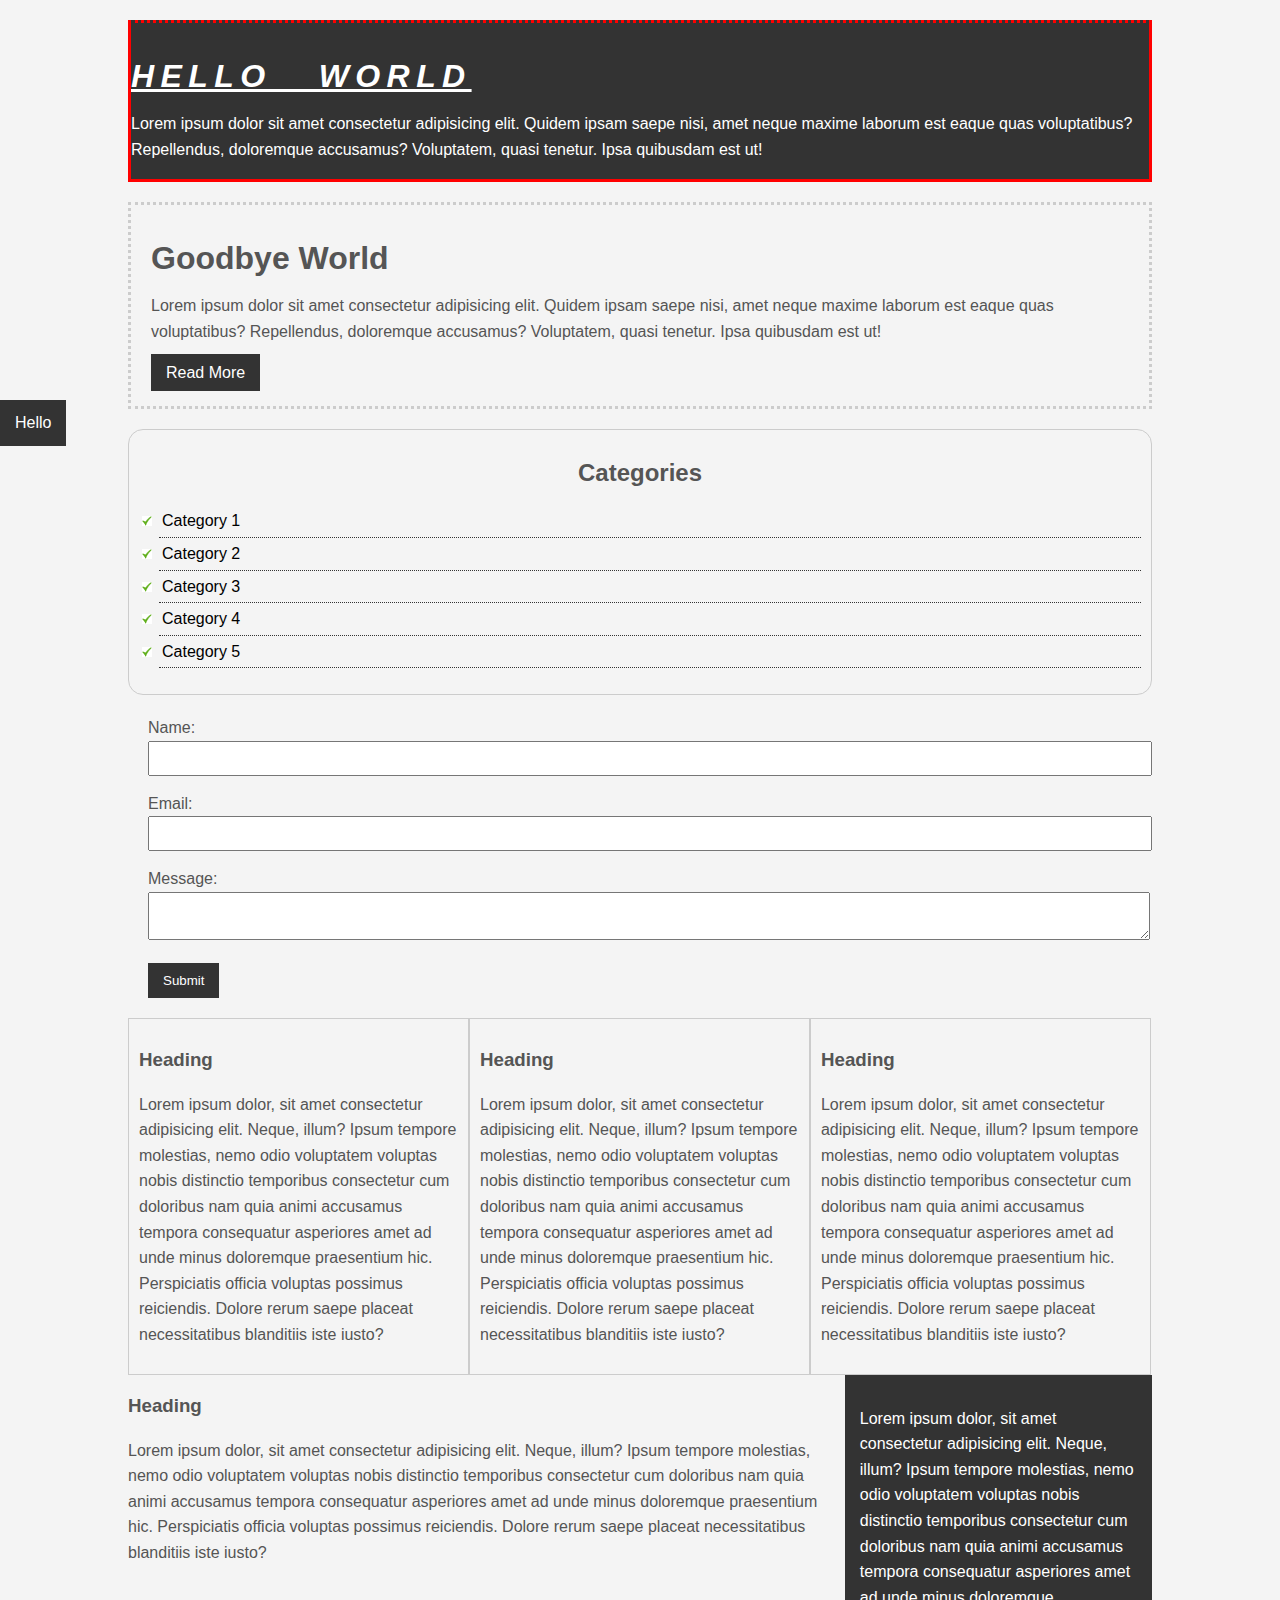
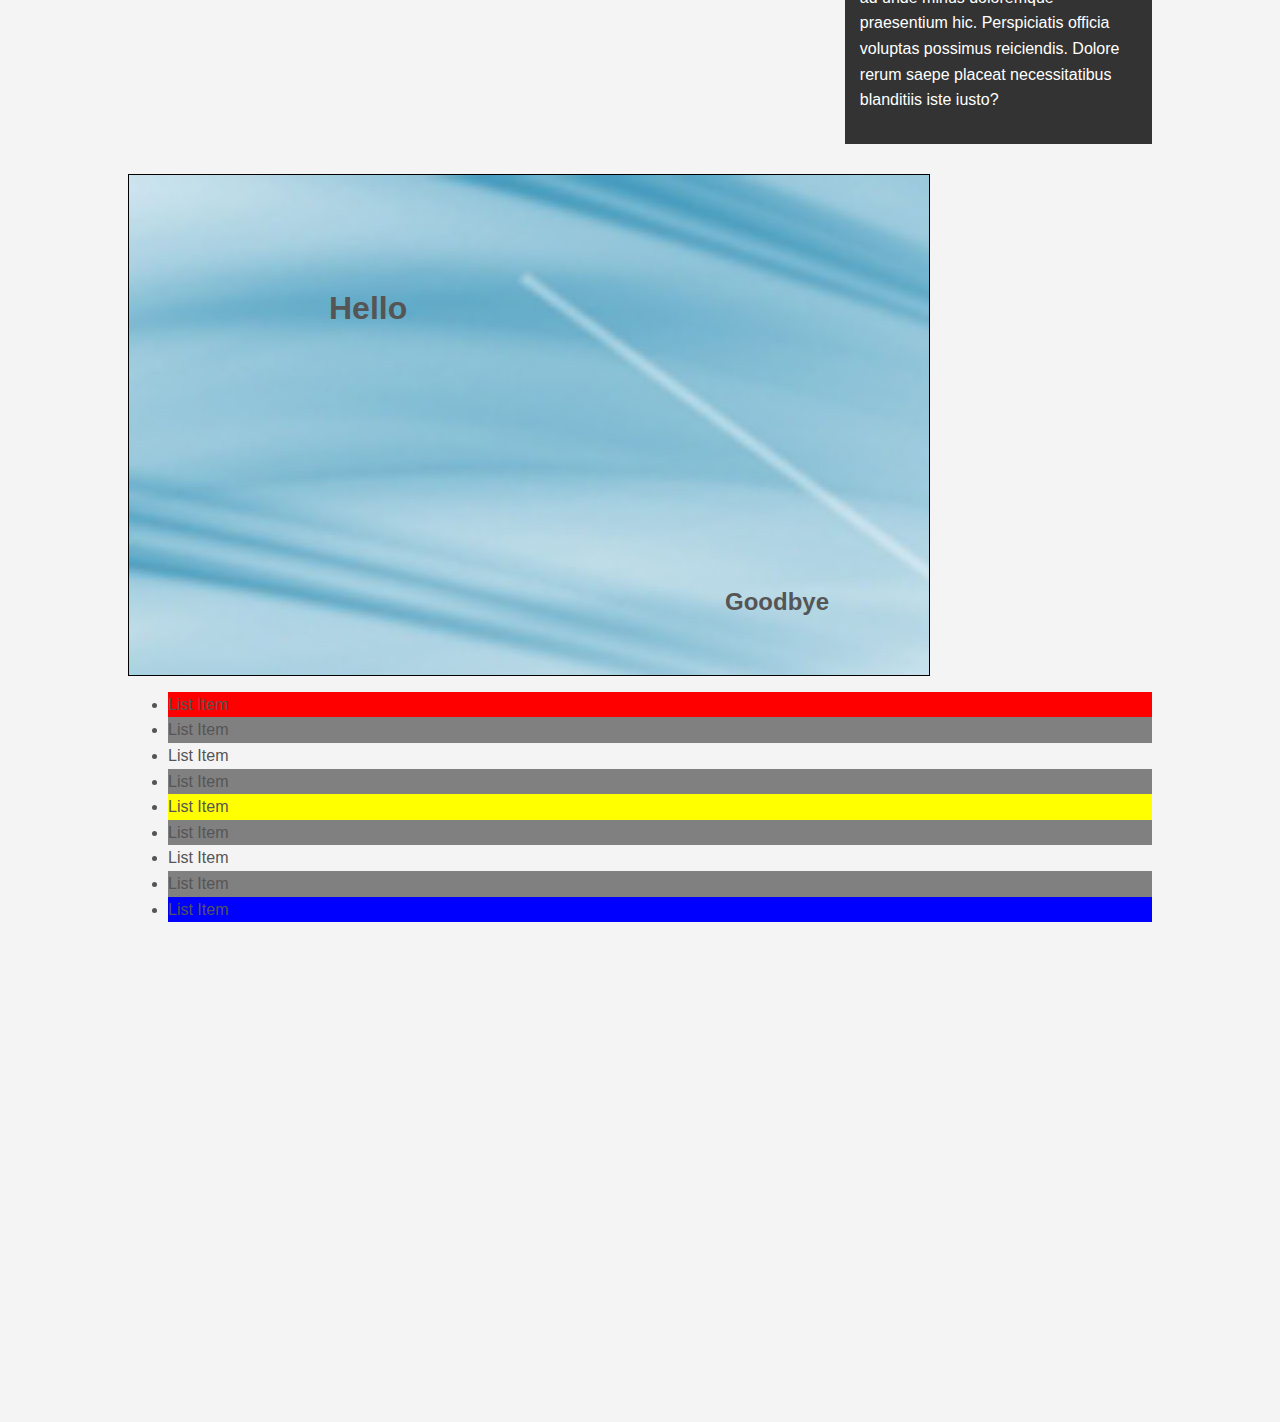
<file: cssCheatsheet/index.html>
<!DOCTYPE html>
<html lang="en">
<head>
    <meta charset="UTF-8">
    <meta name="viewport" content="width=device-width, initial-scale=1.0">
    <meta http-equiv="X-UA-Compatible" content="ie=edge">
    <title>CSS Cheat Sheet</title>
    <link rel="stylesheet" type="text/css" href="CSS/style.css">
</head>
<body>
    <div class="container">
    <div class="box-1">
        <h1>Hello World</h1>
        <p>Lorem ipsum dolor sit amet consectetur adipisicing elit. Quidem ipsam saepe nisi, amet neque maxime laborum est eaque quas voluptatibus? Repellendus, doloremque accusamus? Voluptatem, quasi tenetur. Ipsa quibusdam est ut!</p>
    </div>
    <div class="box-2">
            <h1>Goodbye World</h1>
            <p>Lorem ipsum dolor sit amet consectetur adipisicing elit. Quidem ipsam saepe nisi, amet neque maxime laborum est eaque quas voluptatibus? Repellendus, doloremque accusamus? Voluptatem, quasi tenetur. Ipsa quibusdam est ut!</p>
            <a class="button" href="">Read More</a>
        </div>

        <div class="categories">
            <h2>Categories</h2>
            <ul>
                <li><a href="#">Category 1</a></li>
                <li><a href="#">Category 2</a></li>
                <li><a href="#">Category 3</a></li>
                <li><a href="#">Category 4</a></li>
                <li><a href="test.html">Category 5</a></li>
            </ul>
        </div>

        <form class="my-form">
                <div class="form-group">
                    <label>Name: </label>
                        <input type="text" name="name">
                </div>
                <div class="form-group">
                    <label>Email: </label>
                    <input type="text" name="email">
                </div>
                <div class="form-group">
                    <label>Message: </label>
                    <textarea type="message"></textarea>
                </div>
                <input class="button" type="submit" value="Submit" name="">
            </form>
    
            <div class="block">
                    <h3>Heading</h3>
                    <p>Lorem ipsum dolor, sit amet consectetur adipisicing elit. Neque, illum? Ipsum tempore molestias, nemo odio voluptatem voluptas nobis distinctio temporibus consectetur cum doloribus nam quia animi accusamus tempora consequatur asperiores amet ad unde minus doloremque praesentium hic. Perspiciatis officia voluptas possimus reiciendis. Dolore rerum saepe placeat necessitatibus blanditiis iste iusto?</p>
                </div>
                <div class="block">
                        <h3>Heading</h3>
                        <p>Lorem ipsum dolor, sit amet consectetur adipisicing elit. Neque, illum? Ipsum tempore molestias, nemo odio voluptatem voluptas nobis distinctio temporibus consectetur cum doloribus nam quia animi accusamus tempora consequatur asperiores amet ad unde minus doloremque praesentium hic. Perspiciatis officia voluptas possimus reiciendis. Dolore rerum saepe placeat necessitatibus blanditiis iste iusto?</p>
                 </div>
                <div class="block">
                        <h3>Heading</h3>
                        <p>Lorem ipsum dolor, sit amet consectetur adipisicing elit. Neque, illum? Ipsum tempore molestias, nemo odio voluptatem voluptas nobis distinctio temporibus consectetur cum doloribus nam quia animi accusamus tempora consequatur asperiores amet ad unde minus doloremque praesentium hic. Perspiciatis officia voluptas possimus reiciendis. Dolore rerum saepe placeat necessitatibus blanditiis iste iusto?</p>
                 </div>
        
                 <div class="clr">
                 <!--used after floating content--></div>
        
                 <div id="main-block">
                        <h3>Heading</h3>
                        <p>Lorem ipsum dolor, sit amet consectetur adipisicing elit. Neque, illum? Ipsum tempore molestias, nemo odio voluptatem voluptas nobis distinctio temporibus consectetur cum doloribus nam quia animi accusamus tempora consequatur asperiores amet ad unde minus doloremque praesentium hic. Perspiciatis officia voluptas possimus reiciendis. Dolore rerum saepe placeat necessitatibus blanditiis iste iusto?</p>
                 </div>
        
                 <div id="sidebar">
                        <p>Lorem ipsum dolor, sit amet consectetur adipisicing elit. Neque, illum? Ipsum tempore molestias, nemo odio voluptatem voluptas nobis distinctio temporibus consectetur cum doloribus nam quia animi accusamus tempora consequatur asperiores amet ad unde minus doloremque praesentium hic. Perspiciatis officia voluptas possimus reiciendis. Dolore rerum saepe placeat necessitatibus blanditiis iste iusto?</p>
                 </div>
 
                 <div class="clr"></div>
                 <div class="p-box">
                     <h1>Hello</h1>
                     <h2>Goodbye</h2>
                 </div>
                 <!--p-box is the positioning box-->
        
                 <ul class="my-list">
                     <li>List Item</li>
                     <li>List Item</li>
                     <li>List Item</li>
                     <li>List Item</li>
                     <li>List Item</li>
                     <li>List Item</li>
                     <li>List Item</li>
                     <li>List Item</li>
                     <li>List Item</li>
                 </ul>
        
            </div><!--./container (end of form)-->
        
            <a class="fix-me button" href="">Hello</a>
            <!--This code shows that there are two classes: fix-me and button-->
        
            <div style="margin-top:500px;"></div>
            <!--this code bumps up the content to the top so there is white space at the bottom-->       
</body>
</html>
</file>
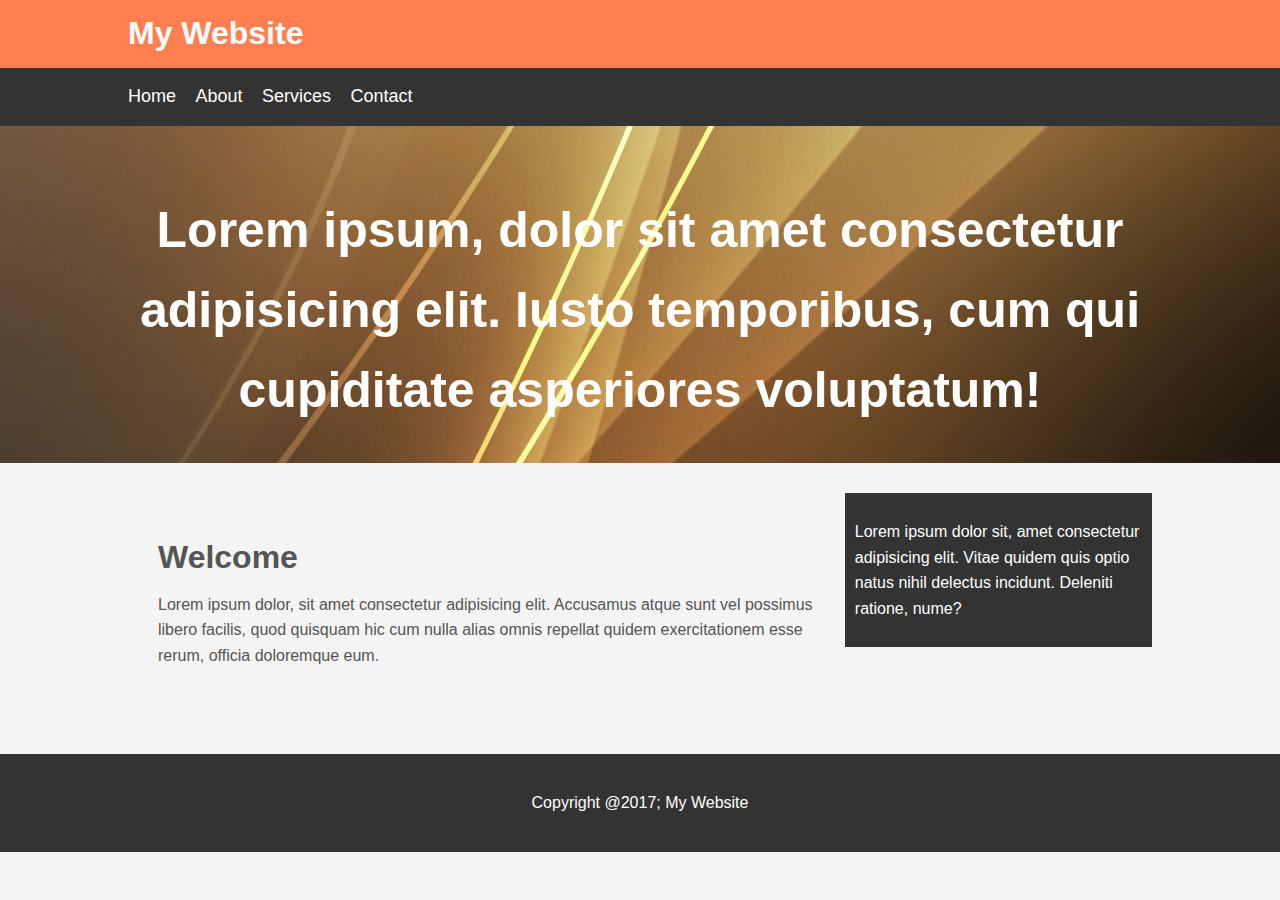
<file: myWebsite/index.html>
<!DOCTYPE html>
<html lang="en">
<head>
    <meta charset="UTF-8">
    <meta name="viewport" content="width=device-width, initial-scale=1.0">
    <meta http-equiv="X-UA-Compatible" content="ie=edge">
    <title>My Website</title>
    <link rel="stylesheet" type="text/css" href="css/style.css">
</head>
<body>
<header id="main-header">
    <div class="container">
        <h1>My Website</h1>
    </div>
</header>    

<nav id="navbar">
        <div class="container">
            <ul>
                <li><a href="#">Home</a></li>
                <li><a href="#">About</a></li>
                <li><a href="#">Services</a></li>
                <li><a href="#">Contact</a></li>
            </ul>
        </div>
    </nav>  

    <section id="showcase">
        <div class="container">
            <h1>Lorem ipsum, dolor sit amet consectetur adipisicing elit. Iusto temporibus, cum qui cupiditate asperiores voluptatum!</h1>
        </div>
    </section>
    
    <div class="container">
    
        <section id="main">
         <h1>Welcome</h1>
            <p>Lorem ipsum dolor, sit amet consectetur adipisicing elit. Accusamus atque sunt vel possimus libero facilis, quod quisquam hic cum nulla alias omnis repellat quidem exercitationem esse rerum, officia doloremque eum.</p>
        </section>
        <aside id="sidebar">
            <p>Lorem ipsum dolor sit, amet consectetur adipisicing elit. Vitae quidem quis optio natus nihil delectus incidunt. Deleniti ratione, nume?</p>
        </aside>
    </div>

    <footer id="main-footer">
        <p>Copyright @2017; My Website</p>
    </footer>
</body>
</html>

<!--container class will push everything to the middle-->
<!--for this practice, we do not want the header to be pushed to the center; we want it to cover entire width of browser-->
</file>
<file: cssCheatsheet/CSS/style.css>
/*
*{
    margin: 0%;
    padding: 0; 
}
*/

body{
    background-color: #f4f4f4;
    color: #555555;

    font-family: Arial, Helvetica, sans-serif;
    font-size: 16px;
    font-weight: normal;
    /**other option font: normal 16px Arial, Helvetica, sans-serif;**/
    line-height: 1.6em;
    margin: 0;
}

a{
    text-decoration: none;
    color:#000;
}

a:hover{
    color:red;
}

a:active{
    color: green;
}

a:visited{

}

.container{
    width: 80%;
    margin: auto;
}

/*button moved up under .container because it is global*/
.button{
    background-color: #333;
    color:#fff;
    padding:10px 15px;
    border:none;
}

.button:hover{
    background:red;
    color: #ffffff;
}

.clr{
    clear: both;
}

/*anything global should be moved closed to the top of styling sheet - ie button and clr*/

.box-1{
    background-color: #333;
    color: #fff;
    border-right: 5px red solid;
    border-left: 5px red solid;
    border-bottom: 5px red solid;
    border-top: 5px red solid;

    /** border: 5px red solid; same as above**/
    border-width: 3px;
    border-bottom width: 10px;
    border-top-style:dotted;

    padding-top:20px;

    margin-top: 20px;
    margin:20px 0;

}

.box-1 h1{
    font-family: 'Segoe UI', Tahoma, Geneva, Verdana, sans-serif;
    font-weight: 800;
    font-style: italic;
    text-decoration: underline;
    text-transform: uppercase;
    letter-spacing: 0.2em;
    word-spacing: 1em;
}

.box-2{
    border:3px dotted #ccc;
    padding: 20px;
    margin: 20px 0;
}

.categories{
    border: 1px solid #ccc;
    padding: 10px;
    border-radius: 15px;
}

.categories h2{
    text-align: center;
}

.categories ul{
    padding: 0;
    padding-left: 20px;
    list-style: square;
}

.categories li{
    padding:3px;
    border-bottom: dotted 1px #333;
    list-style-image: url('../../Images/check.png');
}

.my-form{
    padding: 20px;
}

.my-form .form-group{
    padding-bottom: 15px;
}

.my-form label{
    display: block;
}

.my-form input[type="text"], .my-form textarea{
    /**[type="text"] will resize the Subtmit button to not take up the full screen*/
    /*,.my-form textarea will have the my-form (message field) cover the width of the screen*/
    padding: 8px;
    width:100%;
}


.block{
    /*linese up the block headings horizontally next to one another, rather than by default vertically one over the other*/
    float: left;
    width:33.3%;
    border: 1px solid #ccc;
    padding:10px;
    box-sizing: border-box;
    /*box-sizing will make sure content stays in line even with all the padding, border and width attributes*/
}

#main-block{
    float: left;
    width: 70%;
}

#sidebar{
    float: right;
    width: 30%;
    background-color:#333;
    color:#fff;
    padding: 15px;
    box-sizing: border-box;
}
/*#side-bar will push the paragragh to the right*/
/*the box will also be greyed out with the color background*/

.p-box{
    width: 800px;
    height: 500px;
    border: 1px solid #000;
    margin-top: 30px;
    position: relative;
    background-image: url('../../Images/bgimage.jpg');
}
/* must set p-box relative in order for p-box h1 to be set within p-box*/
/* options for background setting:
    background-repeat: no-repeat (will not repeat the image)
    background-position:100px 200px (will move the image 100px from top 200 from right)
    background-position:center top (will position image center top) */

.p-box h1{
    position: absolute;
    top:100px;
    left: 200px;
}

/*setting .p-box h1 100px from top will create a space of 100px of Hello to the top of p-box*/

/*left 200px will move Hello 200px from the left*/

.p-box h2{
    position: absolute;
    bottom: 40px;
    right: 100px;
}

/* this will position Goodbye 40px up from the bottom of p-box and 100px left of the right corner */


.fix-me{
    position: fixed;
    top: 400px;
}
/* this code is useful for social medias - have a contact/nav button that will go where ever the user scrolls, since it's fixed to the page as you scroll along
*/

.my-list li:first-child{
    background: red;
}

.my-list li:last-child{
    background:blue;
}
/* li: (adding a : makes it a pseudoclass)*/

.my-list li:nth-child(5){
    background: yellow;
}
/* nth-child() allows you to target any list you want using pseudo elements */

.my-list li:nth-child(even){
    background:grey;
}
/* this will fill all the EVEN lists to be GREY */
</file>
<file: myWebsite/css/style.css>
body{
    background-color: #f4f4f4;
    color: #555;
    font-family: Arial, Helvetica, sans-serif;
    font-size: 16px;
    line-height: 1.6em;
    margin: 0;
}

.container{
    width:80%;
    margin: auto;
    overflow: hidden;
}
/* overflow: hidden will have no scroll bar */

#main-header{
    background-color: coral;
    color: #fff;

}

#navbar{
    background-color: #333;
    color:#fff;
}

#navbar ul{
    padding:0;
    list-style: none;
}
/* This code will take away the list buttons and padding */

#navbar li{
    display: inline;
}
/* This code will have the nav inline rather than stacked */

#navbar a{
    color:#fff;
    text-decoration: none;
    font-size: 18px;
    padding-right: 15px;
}
/* This code will change the navbar links to have a white text color, change the font size and spacing inbetween links to 15px */

#showcase{
    background-image:url(../images/showcase.jpg);
    background-position: center right;
    min-height:300px;
    margin-bottom:30px;
    text-align:center; 
}
/* This adds a background imaged saved in the myWebsite Image folder to the showcase */

/* changing height to min-height will keep all the text within the showcase - growing the showcase with the text as the browser is adjusted. */

#showcase h1{
    color:#fff;
    font-size:50px;
    line-height: 1.6em;
    padding-top: 30px;
}

#main{
    float: left;
    width: 70%;
    padding: 30px;
    box-sizing: border-box;
}

/* This will float the id="main" to the left of the browser */ 

#sidebar{
    float: right;
    width: 30%;
    background: #333;
    color:#fff;
    padding: 10px;
    box-sizing: border-box;
}

/* This will float the #sidebar to the right with a dark grey background */

#main-footer{
    background:#333;
    color:#fff;
    text-align: center;
    padding: 20px;
    margin-top:40px;
}

/* This code created a footer with a dark grey background and text-aligned center. */

@media(max-width:600px){
    #main{
        width:100%;
        float: none;
    }

    #sidebar{
        width:100%;
        float: none;
    }
}

/* This code makes sure any style we put in here are only going to be in effect if it's under 600px. It will keep the #main and #sidebar from floating */
</file>
